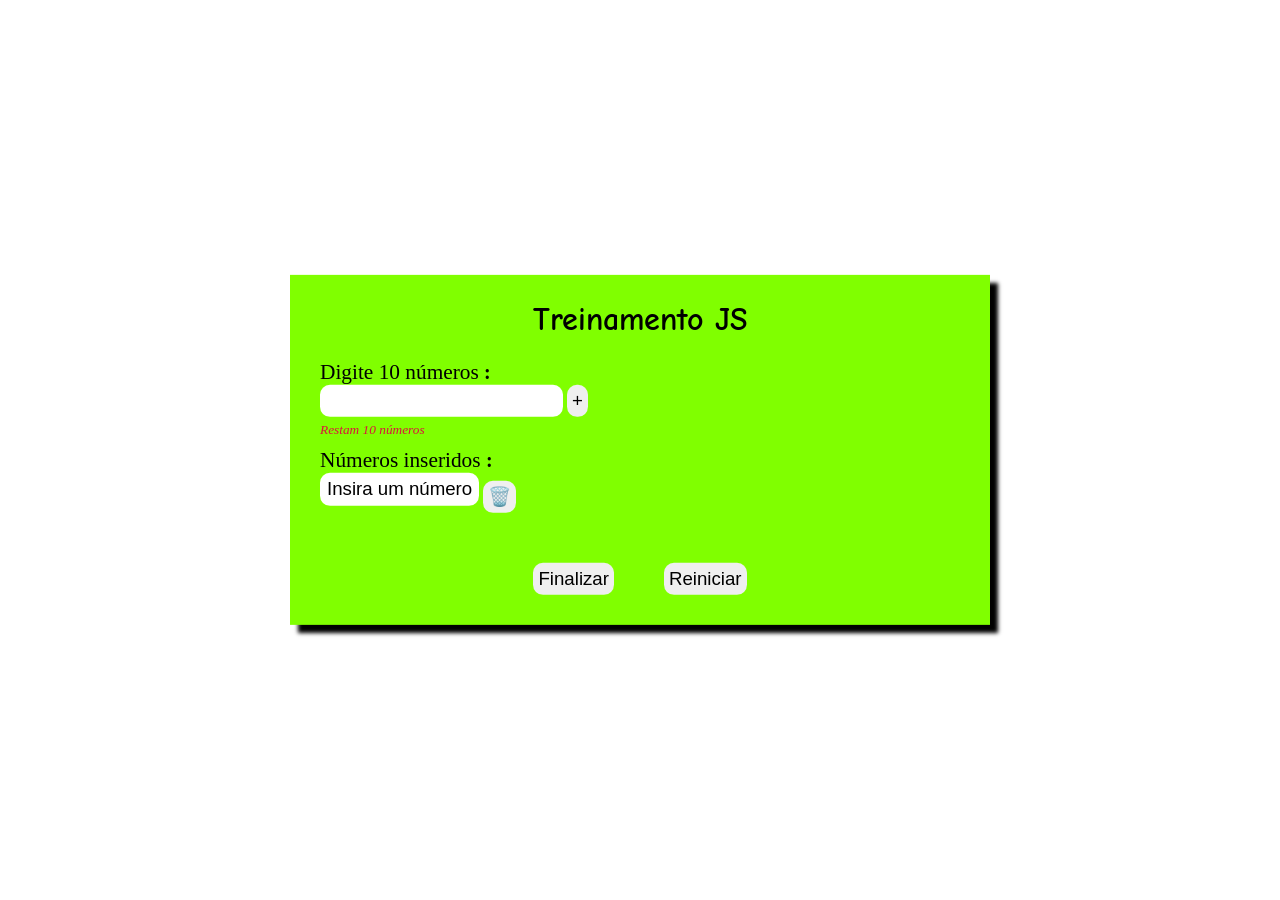
<file: Aula9/index.html>
<!DOCTYPE html>
<html lang="pt-BR">
<head>
    <link rel="stylesheet" href="css/style.css">
    <meta charset="UTF-8">
    <meta name="viewport" content="width=device-width, initial-scale=1.0">
    <title>Treinamento JS</title>
</head>
<body>

    <main>
        <h1>Treinamento JS</h1>

        <label for="numero">
            Digite 10 números
        </label>

        <input type="number" name="numero" id="numero">

        <button id="btn-add">+</button>

        <small id="contagem">Restam 10 números</small>

        <label for="inseridos">
            Números inseridos
        </label>

        <select name="inseridos" id="inseridos" size="1" multiple>
           <option value="" id="opt1"> Insira um número </option>

        </select>

        <button id="btn-remove" title="Remover número(s) selecionado(s)"> 🗑️ </button>

        <ul id="box-resultado">
            <li>Primeiro número inserido: <span id="primeiro"></span></li>
            <li>Último número inserido: <span id="ultimo"></span></li>
            <li>Soma de todos os números: <span id="soma"></span></li>
            <li>Maior número inserido: <span id="maior"></span></li>
            <li>Maior número inserido: <span id="menor"></span></li>
            
        </ul>
         <div id="box-btn">
        <button id="calcular"> Finalizar </button>
        <button id="reiniciar"> Reiniciar </button>
    </div>

    </main>


    <script src="js/script.js"></script>
    
</body>
</html>
</file>
<file: Aula9/css/style.css>
@import url('https://fonts.googleapis.com/css2?family=Comic+Neue:ital,wght@0,300;0,400;0,700;1,300;1,400;1,700&display=swap');

main {
 width: 50%;
 padding: 5px 30px 30px 30px;
 background-color: hsl(90, 100%, 50%);
 box-shadow: 8px 8px 4px rgb(0, 0, 0);
 position: fixed;
 top: 50%;
 left: 50%;
 transform: translate(-50%,-50%);
}

h1 {
   text-align: center;
   font-family: "Comic Neue", cursive;

}

label {
 display: block;
 font-size: 16pt;

}

label::after{
    content: ":";
    font-weight: bold;
    font-size: 15pt;
}

button{
    transition: 0.2s;
  font-size: 14pt;
  padding: 5px;
  border-radius: 10px;
  border: none;
  cursor: pointer;


}

button:hover{
    transition: 0.2s;
  background-color: #cac3c3;

}

button:active{
    border: solid 1px rgb(41, 39, 39);

}

input,select{
   font-size: 14pt;
    padding: 5px;
    border-radius: 10px;
    border: none;

}

small{
    display: block;
    margin-top: 5px;
    margin-bottom: 10px;
    color: crimson;
    font-style: italic;
}

ul{
  line-height: 30px;
  font-family: "Comic Neue", cursive;
  border: solid 1px black;
  width: 70%;
  border-radius: 10px;
  display: none;

}

#box-btn{
  
  display: flex;
  justify-content: center;
  gap: 50px;
  margin-top: 50px;

}


@media (max-width: 600px) {
    main {
        
        width: 100%;
        position: relative;
        top: 0%;
        left: 0%;
        transform: none;
        box-shadow: none;
    
    }
    html {
      background-color: hsl(90, 100%, 50%);

    }
}
</file>
